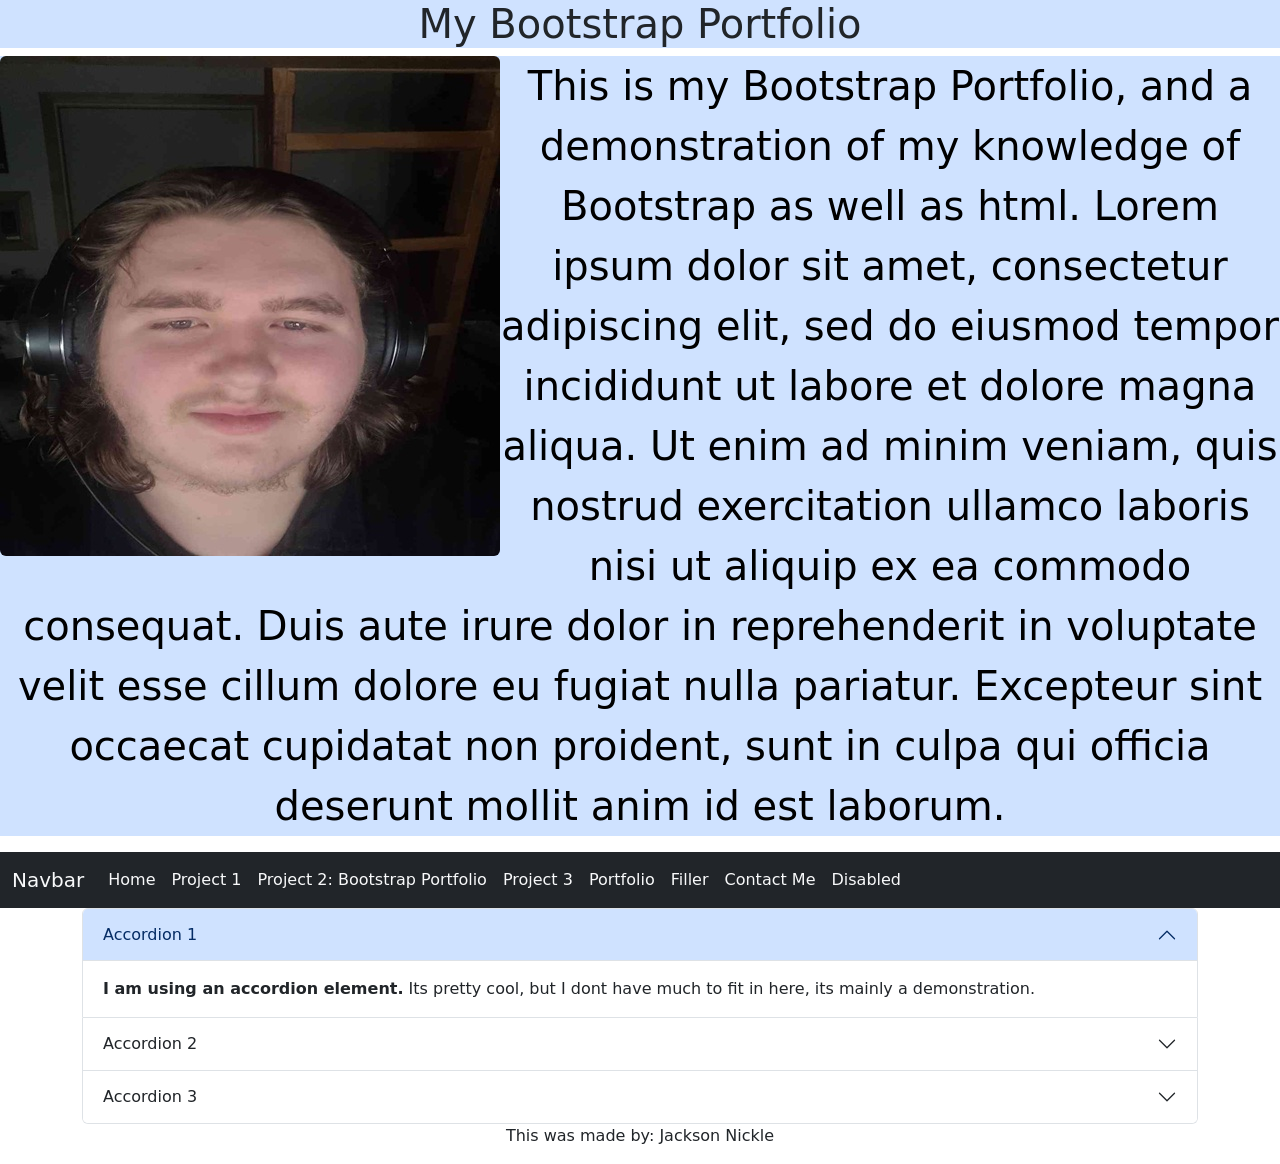
<file: bootstrap.html>
<!doctype html>
<!--
	Name: Jackson Nickle
	File Name: bootstrap.html
	Date: 5/6/2026
-->
<html lang="en">
  <head>
    <meta charset="utf-8">
    <meta name="viewport" content="width=device-width, initial-scale=1">
    <title>Bootstrap Portfolio</title>
    <link href="https://cdn.jsdelivr.net/npm/bootstrap@5.3.8/dist/css/bootstrap.min.css" rel="stylesheet" integrity="sha384-sRIl4kxILFvY47J16cr9ZwB07vP4J8+LH7qKQnuqkuIAvNWLzeN8tE5YBujZqJLB" crossorigin="anonymous">
  </head>
  <body>
    <script src="https://cdn.jsdelivr.net/npm/bootstrap@5.3.8/dist/js/bootstrap.bundle.min.js" integrity="sha384-FKyoEForCGlyvwx9Hj09JcYn3nv7wiPVlz7YYwJrWVcXK/BmnVDxM+D2scQbITxI" crossorigin="anonymous"></script>
		<!-- Jumbotron -->
		<header class="jumbotron-fluid text-center bg-primary-subtle">
			<h1>My Bootstrap Portfolio</h1>
			<img src="images/jacksonnickleface.jpg" class="img-fluid rounded float-start" alt="an image of my face">
		</header>
		<p class="text-center fs-1 text-wrap bg-primary-subtle text-black">This is my Bootstrap Portfolio, and a demonstration of my knowledge of Bootstrap as well as html. Lorem ipsum dolor sit amet, consectetur adipiscing elit, sed do eiusmod tempor incididunt ut labore et dolore magna aliqua. Ut enim ad minim veniam, quis nostrud exercitation ullamco laboris nisi ut aliquip ex ea commodo consequat. Duis aute irure dolor in reprehenderit in voluptate velit esse cillum dolore eu fugiat nulla pariatur. Excepteur sint occaecat cupidatat non proident, sunt in culpa qui officia deserunt mollit anim id est laborum.<p>
  
		<!-- Navbar -->
		<nav class="navbar navbar-expand-lg bg-dark">
			<div class="container-fluid">
				<a class="navbar-brand text-light" href="#">Navbar</a>
					<button class="navbar-toggler" type="button" data-bs-toggle="collapse" data-bs-target="#navbarNav" aria-controls="navbarNav" aria-expanded="false" aria-label="Toggle navigation">
						<span class="navbar-toggler-icon"></span>
					</button>
				<div class="collapse navbar-collapse" id="navbarNav">
					<ul class="navbar-nav">
						<li class="nav-item">
							<a class="nav-link active text-light" aria-current="page" href="index.html">Home</a>
						</li>
						<li class="nav-item">
							<a class="nav-link text-light" href="project1.html">Project 1</a>
						</li>
						<li class="nav-item">
							<a class="nav-link text-light" href="bootstrap.html">Project 2: Bootstrap Portfolio</a>
						</li>
						<li class="nav-item">
							<a class="nav-link text-light" href="project3.html">Project 3</a>
						</li>
						<li class="nav-item">
							<a class="nav-link text-light" href="portfolio.html">Portfolio</a>
						</li>
						<li class="nav-item">
							<a class="nav-link text-light" href="filler.html">Filler</a>
						</li>
						<li class="nav-item">
							<a class="nav-link text-light" href="contact.html">Contact Me</a>
						</li>
						<li class="nav-item">
							<a class="nav-link disabled text-light" aria-disabled="true">Disabled</a>
						</li>
					</ul>
				</div>
			</div>
		</nav>
  
		<main>
			<div class="container">
				<div class="accordion" id="accordionExample">
				  <div class="accordion-item">
					<h2 class="accordion-header">
					  <button class="accordion-button" type="button" data-bs-toggle="collapse" data-bs-target="#collapseOne" aria-expanded="true" aria-controls="collapseOne">
						Accordion 1
					  </button>
					</h2>
					<div id="collapseOne" class="accordion-collapse collapse show" data-bs-parent="#accordionExample">
					  <div class="accordion-body">
						<strong>I am using an accordion element.</strong> Its pretty cool, but I dont have much to fit in here, its mainly a demonstration.
					  </div>
					</div>
				  </div>
				  <div class="accordion-item">
					<h2 class="accordion-header">
					  <button class="accordion-button collapsed" type="button" data-bs-toggle="collapse" data-bs-target="#collapseTwo" aria-expanded="false" aria-controls="collapseTwo">
						Accordion 2
					  </button>
					</h2>
					<div id="collapseTwo" class="accordion-collapse collapse" data-bs-parent="#accordionExample">
					  <div class="accordion-body">
						<strong>This is the second item’s accordion body.</strong> I am glad that resources like Bootstrap exist, although I am only going to use them if neccesary in the future, as I feel that it might be too easy, and I won't really learn a lot if I use it too much.
					  </div>
					</div>
				  </div>
				  <div class="accordion-item">
					<h2 class="accordion-header">
					  <button class="accordion-button collapsed" type="button" data-bs-toggle="collapse" data-bs-target="#collapseThree" aria-expanded="false" aria-controls="collapseThree">
						Accordion 3
					  </button>
					</h2>
					<div id="collapseThree" class="accordion-collapse collapse" data-bs-parent="#accordionExample">
					  <div class="accordion-body">
						<strong>This is the third item’s accordion body.</strong> If you do read this professor, I just want to say that of the classes I took this semester, I learned the most from yours, and it has really invigorated my desire to go into the software development field.
					  </div>
					</div>
				  </div>
				</div>
			</div>
		</main>
  </body>
  <footer class="text-center">
  <p>This was made by: Jackson Nickle<p>
  </footer>
</html>
</file>
